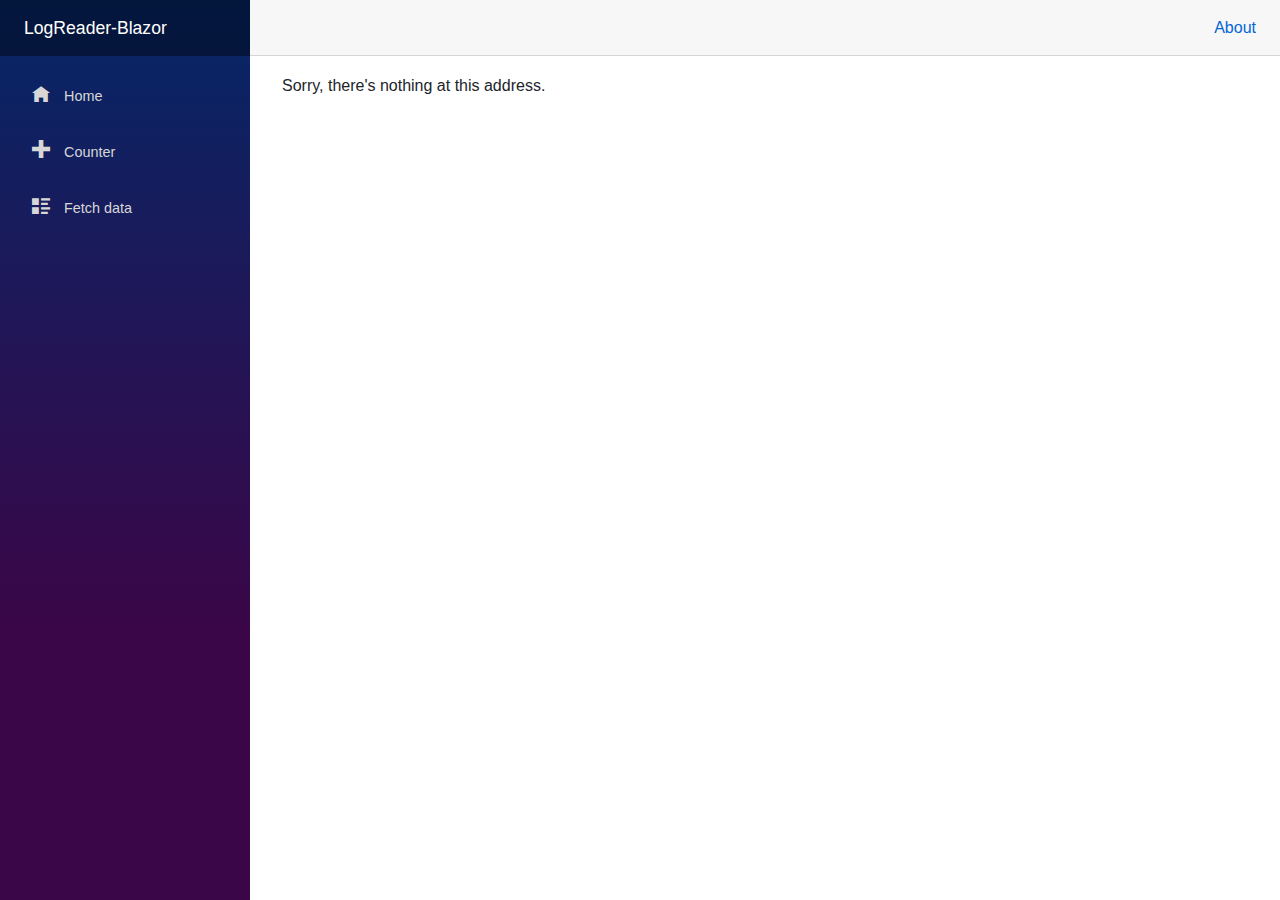
<file: LogReader-Blazor/wwwroot/index.html>
<!DOCTYPE html>
<html>

<head>
    <meta charset="utf-8" />
    <meta name="viewport" content="width=device-width, initial-scale=1.0, maximum-scale=1.0, user-scalable=no" />
    <title>Log Reader</title>
    <base href="/" />
    <link href="css/bootstrap/bootstrap.min.css" rel="stylesheet" />
    <link href="css/app.css" rel="stylesheet" />
    <link href="LogReader-Blazor.styles.css" rel="stylesheet" />
    <link href="manifest.json" rel="manifest" />
    <link rel="apple-touch-icon" sizes="512x512" href="icon-512.png" />

</head>

<body>
    <div id="app">Loading...</div>

    <!-- Start Single Page Apps for GitHub Pages -->
    <script type="text/javascript">
        // Single Page Apps for GitHub Pages
        // https://github.com/rafrex/spa-github-pages
        // Copyright (c) 2016 Rafael Pedicini, licensed under the MIT License
        // ----------------------------------------------------------------------
        // This script checks to see if a redirect is present in the query string
        // and converts it back into the correct url and adds it to the
        // browser's history using window.history.replaceState(...),
        // which won't cause the browser to attempt to load the new url.
        // When the single page app is loaded further down in this file,
        // the correct url will be waiting in the browser's history for
        // the single page app to route accordingly.
        (function (l) {
            if (l.search) {
                var q = {};
                l.search.slice(1).split('&').forEach(function (v) {
                    var a = v.split('=');
                    q[a[0]] = a.slice(1).join('=').replace(/~and~/g, '&');
                });
                if (q.p !== undefined) {
                    window.history.replaceState(null, null,
                        l.pathname.slice(0, -1) + (q.p || '') +
                        (q.q ? ('?' + q.q) : '') +
                        l.hash
                    );
                }
            }
        }(window.location))
    </script>
    <!-- End Single Page Apps for GitHub Pages -->

    <div id="blazor-error-ui">
        An unhandled error has occurred.
        <a href="" class="reload">Reload</a>
        <a class="dismiss">🗙</a>
    </div>
    <script src="_framework/blazor.webassembly.js"></script>
    <script>navigator.serviceWorker.register('service-worker.js');</script>
</body>

</html>
</file>
<file: LogReader-Blazor/wwwroot/css/app.css>
﻿@import url('open-iconic/font/css/open-iconic-bootstrap.min.css');

html, body {
    font-family: 'Helvetica Neue', Helvetica, Arial, sans-serif;
}

a, .btn-link {
    color: #0366d6;
}

.btn-primary {
    color: #fff;
    background-color: #1b6ec2;
    border-color: #1861ac;
}

.content {
    padding-top: 1.1rem;
}

.valid.modified:not([type=checkbox]) {
    outline: 1px solid #26b050;
}

.invalid {
    outline: 1px solid red;
}

.validation-message {
    color: red;
}

#blazor-error-ui {
    background: lightyellow;
    bottom: 0;
    box-shadow: 0 -1px 2px rgba(0, 0, 0, 0.2);
    display: none;
    left: 0;
    padding: 0.6rem 1.25rem 0.7rem 1.25rem;
    position: fixed;
    width: 100%;
    z-index: 1000;
}

    #blazor-error-ui .dismiss {
        cursor: pointer;
        position: absolute;
        right: 0.75rem;
        top: 0.5rem;
    }
</file>
